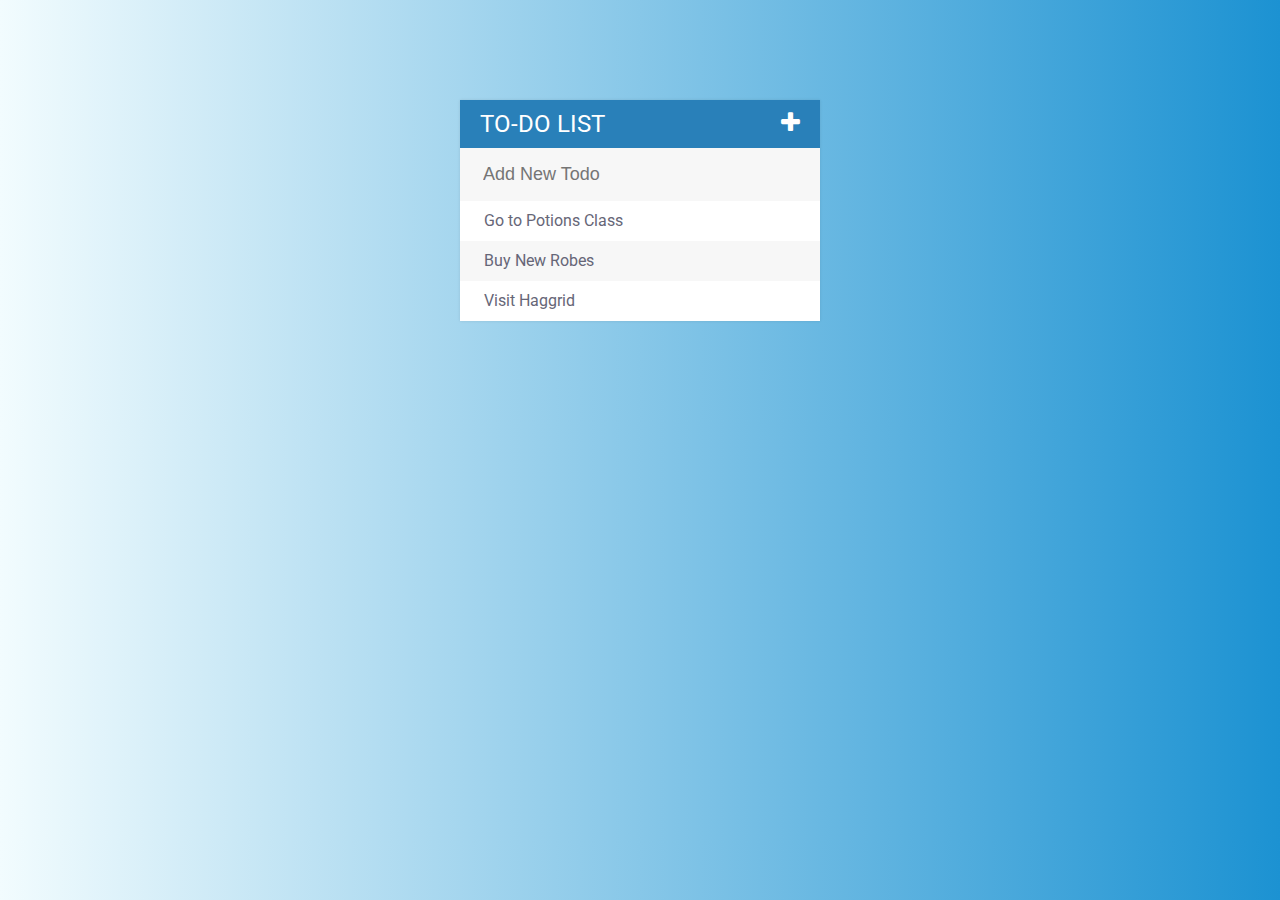
<file: index.html>
<!DOCTYPE html>
<html>
<head>
	<title>Polished Todo List</title>
	<link rel="stylesheet" type="text/css" href="./todos.css">
	<link href="https://fonts.googleapis.com/css?family=Roboto:400,500,700" rel="stylesheet">
	<script src="https://cdnjs.cloudflare.com/ajax/libs/jquery/3.6.4/jquery.min.js" integrity="sha512-pumBsjNRGGqkPzKHndZMaAG+bir374sORyzM3uulLV14lN5LyykqNk8eEeUlUkB3U0M4FApyaHraT65ihJhDpQ==" crossorigin="anonymous" referrerpolicy="no-referrer"></script>
	<script defer type="text/javascript" src="./todos.js"></script>
	<link rel="stylesheet" type="text/css" href="https://cdnjs.cloudflare.com/ajax/libs/font-awesome/4.7.0/css/font-awesome.css">
</head>
<body>

<div id="container">
	<h1>To-Do List<i class="fa fa-plus"></i></h1>
	<input type="text" placeholder="Add New Todo">

	<ul>
		<li><span><i class="fa fa-trash"></i></span> Go to Potions Class</li>
		<li><span><i class="fa fa-trash"></i></span> Buy New Robes</li>
		<li><span><i class="fa fa-trash"></i></span> Visit Haggrid</li>
	</ul>
</div>

</body>
</html>
</file>
<file: todos.css>
body{
	background: #1c92d2;  /* fallback for old browsers */
	background: -webkit-linear-gradient(to right, #f2fcfe, #1c92d2);  /* Chrome 10-25, Safari 5.1-6 */
	background: linear-gradient(to right, #f2fcfe, #1c92d2); /* W3C, IE 10+/ Edge, Firefox 16+, Chrome 26+, Opera 12+, Safari 7+ */
	font-family: 'Roboto' , sans-serif;
}
h1	{
	background-color: #2980b9;
	color: white;
	margin: 0;
	padding: 10px 20px;
	text-transform: uppercase;
	font-size: 24px;
	font-weight: normal;
}


span {
	background: #e74c3c;
	height: 40px;
	margin-right: 20px;
	text-align: center;
	color: white;
	width: 0;
	display: inline-block;
	transition: 0.2s linear;
	opacity: 0;
}

ul	{
	list-style: none;
	margin: 0;
	padding: 0;
}


li {
	background-color: #fff;
	height: 40px;
	line-height: 40px;
	color: #667
}


li:nth-child(2n)
{
	background-color: #f7f7f7;
}

#container {
	width: 360px;
	margin: 100px auto;
	background-color: #f7f7f7;
	box-shadow: 0 0 3px rgba(0, 0, 0, 0.1);
}
.completed {
	color: gray;
	text-decoration: line-through;
}

.fa-plus {
	float: right;
}



li:hover span {
	width: 40px;
	opacity: 1.0;
}
input {
	font-size: 18px;
	background-color: #f7f7f7;
	width: 100%;
	padding: 13px 13px 13px 20px;
	box-sizing: border-box;
	color: #2980b9;
	border: 3px solid rgba(0, 0, 0, 0);
}
input:focus {
	background: #fff;
	border: 3px solid #2980b9;
	outline: none; 
}
</file>
